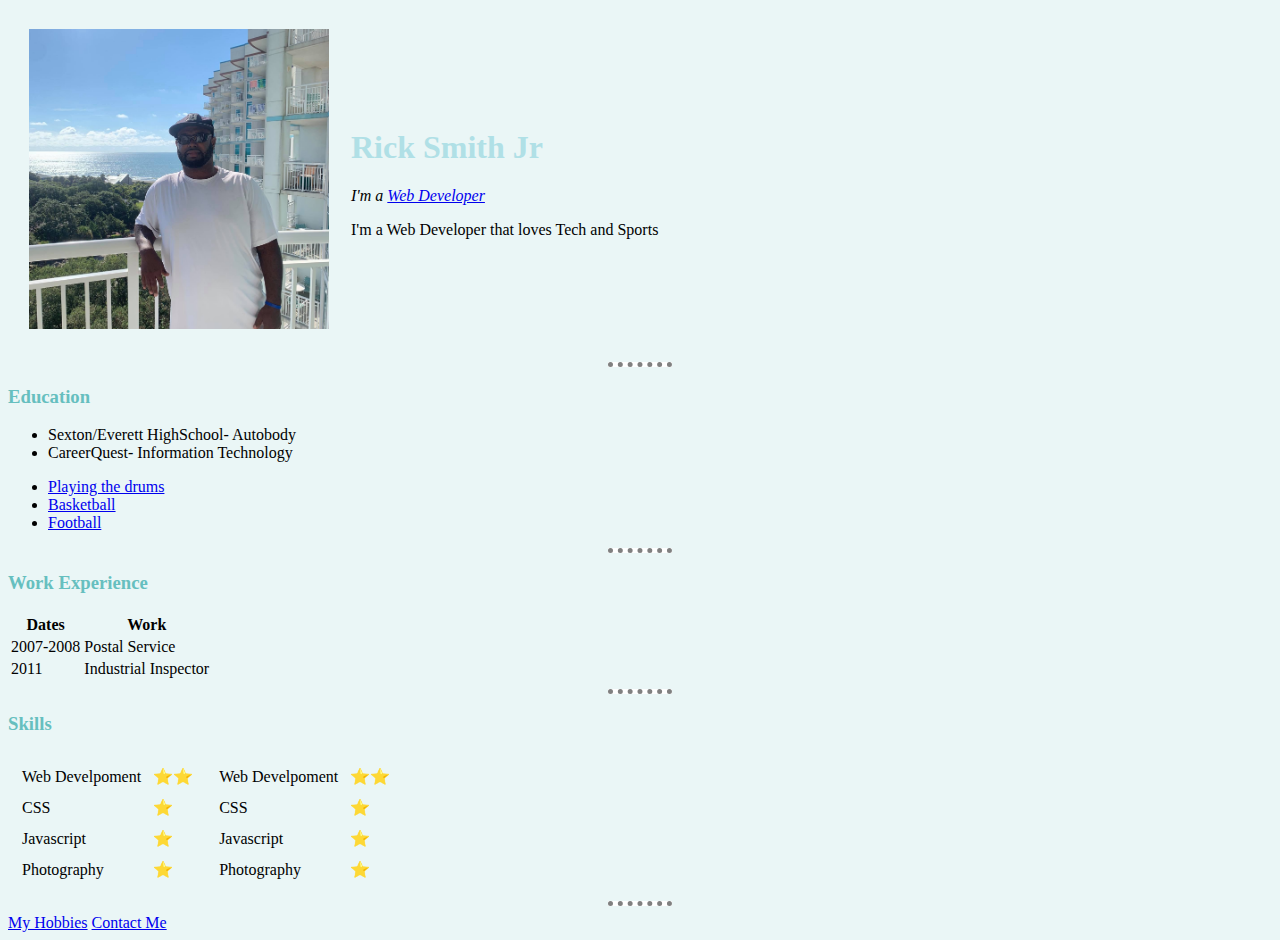
<file: index.html>
<!DOCTYPE html>
<head>
    <meta charset="UTF-8">
    <title>Rick's Personal Site</title>
    <link rel="stylesheet" href="css/styles.css">
</head>
<body> 
    <table cellspacing="20">
        <tr>
        <td><img src="images/fb_rickmyrtlebeach.jpeg" width="300" alt="rick jr profile">
        </td>
        <td><h1>Rick Smith Jr</h1>
            <p><em>I'm a <a href="https://webdeveloper.com/">Web Developer</a> </em></p>
            <p>I'm a Web Developer that loves Tech and Sports</p></td>
        </tr>
    </table>
    
    <hr> 
    <h3>Education</h3>
        <ul>
            <li>Sexton/Everett HighSchool- Autobody</li>
            <li>CareerQuest- Information Technology</li>
        </ul>
        <ul>
            <li><a href="https://s.abcnews.com/images/GMA/5-year-old-drummer-ht-MAIN-np-200623_hpMain_4x5_608.jpg">Playing the drums</a></li>
            <li><a href="https://static.nike.com/a/images/f_auto,cs_srgb/w_1536,c_limit/2fe5431f-8c51-4bf2-8093-0000bd673609/5-benefits-of-playing-basketball-according-to-experts.jpg">Basketball</a> </li>
            <li><a href="https://www.bu.edu/files/2019/10/resized-GettyImages-623075908.jpg">Football</a> </li>
        </ul>
        <hr>
        <h3>Work Experience</h3>
        <table>
            <thead>
                <tr>
                <th>Dates</th>
                <th>Work</th>
                 </tr>
            </thead>
            <tbody>
            </tbody>
            <tfoot>

            </tfoot>
            <tr>
                <td>2007-2008</td>
                <td>Postal Service</td>
            </tr>
            <tr>
                <td>2011</td>
                <td>Industrial Inspector</td>
            </tr>
        </table>
        <hr>
        <h3>Skills</h3>
            <table>
                <tr>
                    <td>
                        <table cellspacing="10">
                            <tr>
                                <td>Web Develpoment</td>
                                <td>⭐⭐</td>
                            </tr>
                            <tr>
                                <td>CSS</td>
                                <td>⭐</td>
                            </tr>
                            <tr>
                                <td>Javascript</td>
                                <td>⭐</td>
                            </tr>
                            <tr>
                                <td>Photography</td>
                                <td>⭐</td>
                            </tr>
                        </table>      
                        </td>
                         <td>
                        <table cellspacing="10">
                            <tr>
                                <td>Web Develpoment</td>
                                <td>⭐⭐</td>
                            </tr>
                            <tr>
                                <td>CSS</td>
                                <td>⭐</td>
                            </tr>
                            <tr>
                                <td>Javascript</td>
                                <td>⭐</td>
                            </tr>
                            <tr>
                                <td>Photography</td>
                                <td>⭐</td>
                            </tr>
                        </table>    
                    </td>
                </tr>
            </table>   
                        
                    </td>
                    
                   

        <hr>

        <a href="hobbies.html">My Hobbies</a>
        <a href="contactme.html">Contact Me</a>



</body>

</html>
</file>
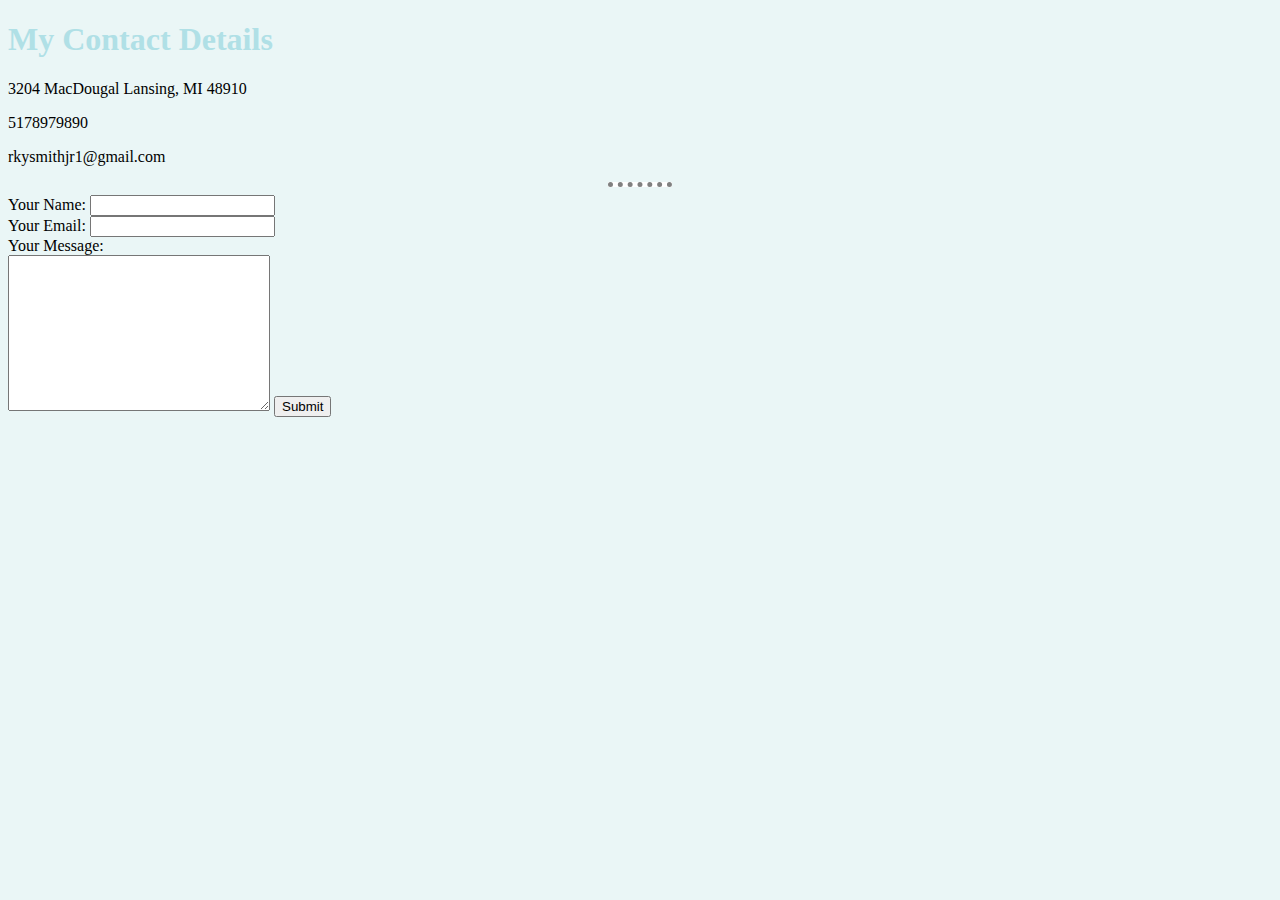
<file: contactme.html>
<!DOCTYPE html>
<html lang="en">
<head>
    <meta charset="UTF-8">
    <title>Contact Me</title>
    <link rel="stylesheet" href="css/styles.css">

</head>
<body>
    <h1>My Contact Details</h1>
    <p>3204 MacDougal Lansing, MI 48910</p>
    <p>5178979890</p>
    <p>rkysmithjr1@gmail.com</p>
    <hr>
    <form action="mailto:info@rkysmithjr1@icloud.com" method="post" enctype="text/plain">
    <label>Your Name:</label>
    <input type="text" name="yourName" value=""><br>
    <label>Your Email:</label>
    <input type="email" name="yourEmail" value=""><br>
    <label>Your Message:</label><br>
    <textarea name="yourMessage" id=""  rows="10" cols="30" ></textarea>
    <input type="submit" name="">


    </form>

</body>
</html>
</file>
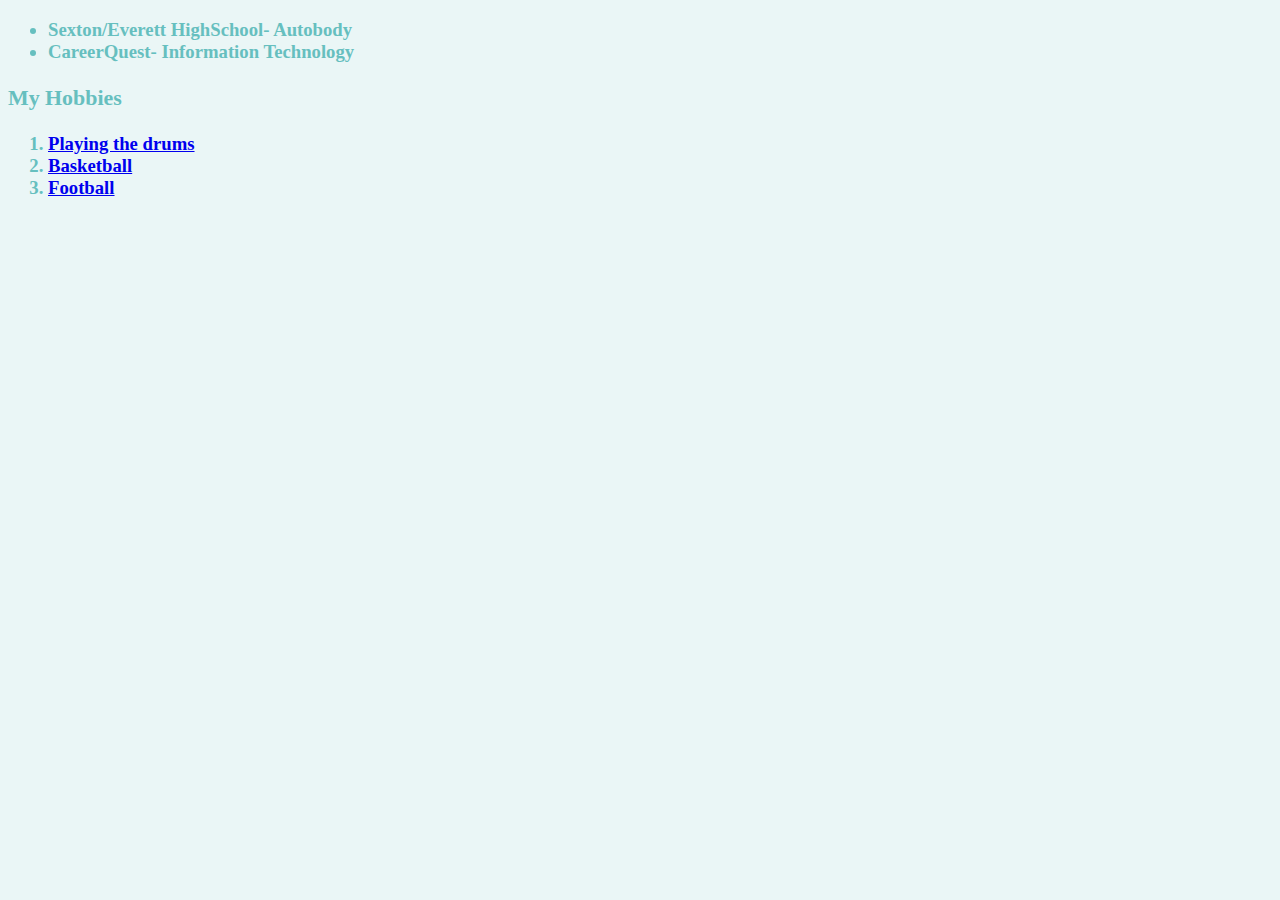
<file: hobbies.html>
<!DOCTYPE html>
<html lang="en">
<head>
    <meta charset="UTF-8">
    <title>My Hobbies</title>
    <link rel="stylesheet" href="css/styles.css">

</head>
<body>
        <h3><Education</h3>
        <ul>
            <li>Sexton/Everett HighSchool- Autobody</li>
            <li>CareerQuest- Information Technology</li>
        </ul>
        
    
        <h3>My Hobbies</h3>
        <ol>
            <li><a href="https://s.abcnews.com/images/GMA/5-year-old-drummer-ht-MAIN-np-200623_hpMain_4x5_608.jpg">Playing the drums</a></li>
            <li><a href="https://static.nike.com/a/images/f_auto,cs_srgb/w_1536,c_limit/2fe5431f-8c51-4bf2-8093-0000bd673609/5-benefits-of-playing-basketball-according-to-experts.jpg">Basketball</a> </li>
            <li><a href="https://www.bu.edu/files/2019/10/resized-GettyImages-623075908.jpg">Football</a> </li>
        </ol>
</body>
</html>
</file>
<file: css/styles.css>
body{
    background-color: #EAF6F6;

}

h1 {
    color: powderblue;
}

h3{
    color: #66BFBF;
}



hr{
    background-color: white;
    border-style: none;
    border-top-style: dotted;
    border-color: grey;
    border-width: 5px;
    width: 5%;
}
</file>
